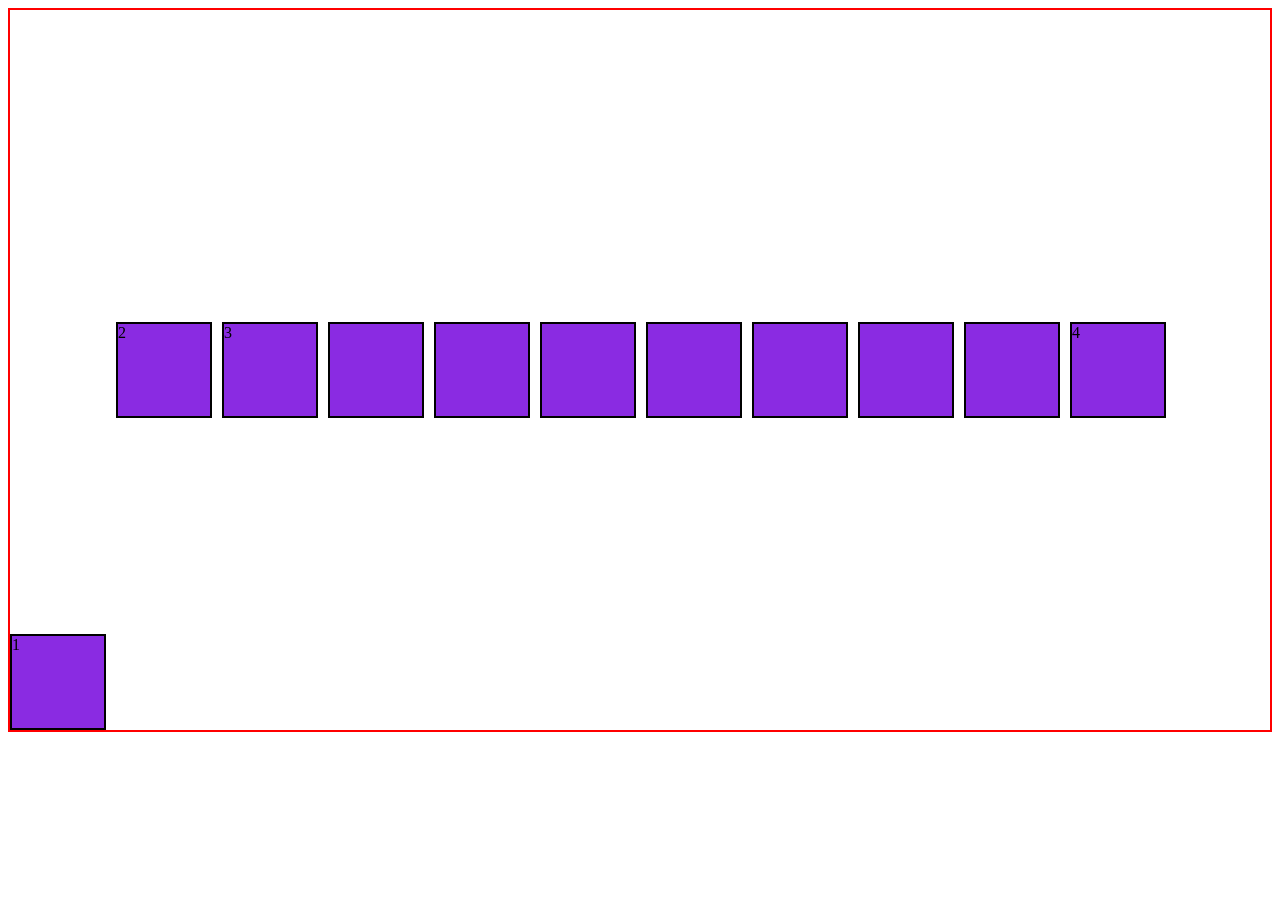
<file: aboutflex.html>
<!DOCTYPE html>
<html lang="en">

<head>
    <meta charset="UTF-8">
    <meta name="viewport" content="width=device-width, initial-scale=1.0">
    <title>CSS Flexbox</title>
    <style>
        .container {
            border: 2px solid red;
            display: flex;
            height: 80vh;
            /* justify-content: center; */
            align-items: center;
            /* flex-direction: column; */
            flex-wrap: wrap;
            /* align-content: flex-start; */
            /* there is no justify-items  in flexbox; */
            flex-flow: row wrap;
            /* gap: 30px; 
            row-gap: 40px;
            column-gap: 10px; */
            gap: 40px 10px;

        }

        .item {  
            /* flex-grow: 1; */
            height: 92px;
            width: 92px;
            border: 2px solid black;
            /* margin: 4px; */
            background-color: blueviolet;
        }

        .order-1{
            order: 1;
        }
        .order-2{
            order: 2;
        }
        .order-3{
            order: 3;
        }

        .item1{  
            /* flex-grow: 2; */
            /* flex-shrink: 2; */
            align-self: flex-end;
        }
    </style>
</head>

<body>

    <main>
        <div class="container">
            <div class="item item1">1</div>
            <div class="item">2</div>
            <div class="item">3</div>
            <div class="item order-1">4</div>
            <div class="item"></div>
            <div class="item"></div>
            <div class="item"></div>
            <div class="item"></div>
            <div class="item"></div>
            <div class="item"></div>
            <div class="item"></div>
            
         
        </div>
    </main>

</body>

</html>
</file>
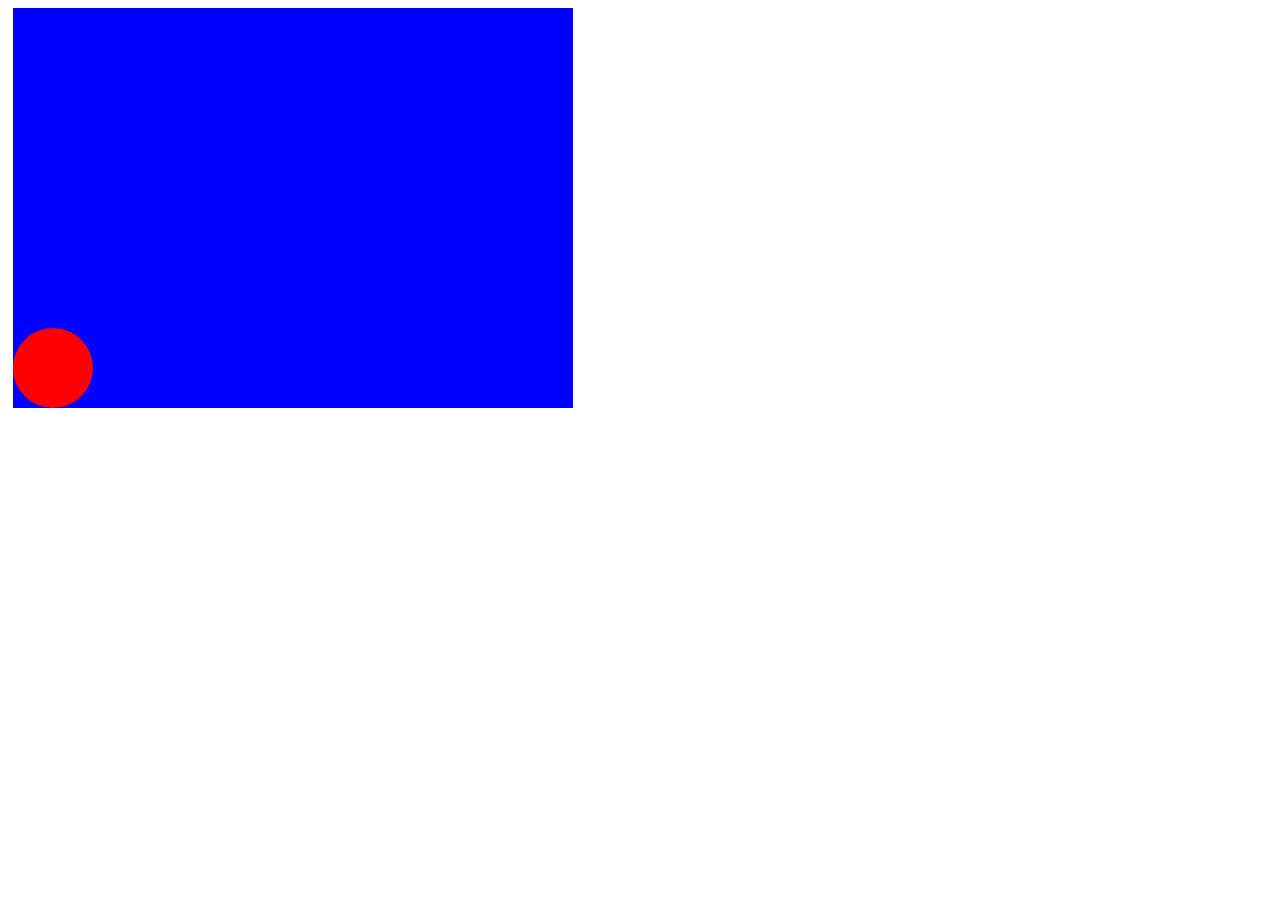
<file: bounceAnimation.html>
<!DOCTYPE html>
<html lang="en">
<head>
    <meta charset="UTF-8">
    <meta name="viewport" content="width=device-width, initial-scale=1.0">
    <title>Bounce Animation</title>
    <style>
        .box1{
            background-color: blue;
            margin: 5px;
            position: relative;
            height:400px;
            width:560px;
           
             
        }
        .box2{
            background-color: red;
            position: absolute;
            bottom: 0;
            width: 80px;
            height:80px;
            left:0;
            bottom:0;
            border-radius: 69px;
             animation:moveX 3s linear infinite alternate ,moveY 1s ease-in-out infinite alternate;
           

        }
       @keyframes moveX {
        from{
            left:0;
        }
        to{
            left:100%;
        }
        
       }
        @keyframes moveY {
        from{
            bottom:0;
        }
        to{
            bottom:100%;
        }
        
       }
        
    </style>
</head>
<body>
    <div class="box1">
        <div class="box2"></div>
    </div>
</body>
</html>
</file>
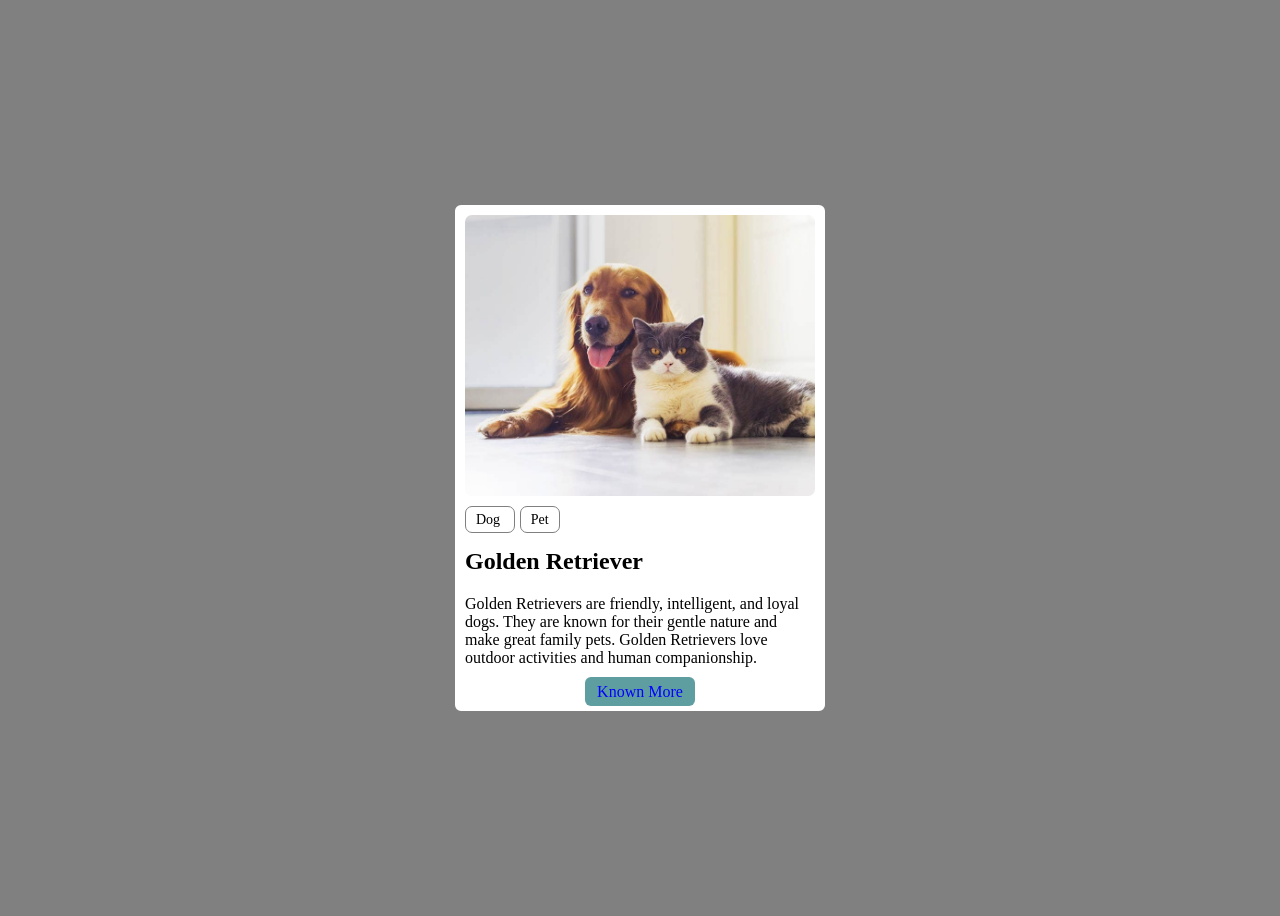
<file: card.html>
<!DOCTYPE html>
<html lang="en">
<head>
    <meta charset="UTF-8">
    <meta name="viewport" content="width=device-width, initial-scale=1.0">
    <title>Design a card</title>
    <style>
        body{
            background-color: gray;
            display: flex;
            justify-content: center;
            align-items: center;
            height:100vh;
        }
          .box1{
            

            width:350px;
            background-color: white;
            border-radius: 8px;
            border:2px solid grey;
            padding:10px;

          }
          .box2 img{
           width:100%;
            border-radius: 7px;
            
          }
          .box3{
            margin-top:10px;
          }

          .box3 span{
            border:1px solid grey;
        
            margin-right:5px;
            padding: 5px 10px;
            border-radius: 7px;
            font-size:14px;
            
          }

          .box4{
            
            margin-top:10px;
            
          }
          

          
          .box5{
            margin-top:15px;
            text-align:center;
          }

           .box5 span{
            padding :6px 12px;
             color:blue;
            background-color: cadetblue;
            border-radius: 6px;
           }
           
    </style>
</head>
<body>
    <div class="box1">
        <div class="box2">
            <img src="dog.image.jpg" width="344px"alt="dog photo">
        </div>
        <div class="box3">
            <span>
                   Dog
            </span>
             <span>
                 Pet
            </span>
        </div>
        <div class="box4">
          <h2>
      Golden Retriever
        </h2>
        <p>
         Golden Retrievers are friendly, intelligent, and loyal dogs. 
          They are known for their gentle nature and make great family pets.
          Golden Retrievers love outdoor activities and human companionship.
        </p>
        </div>
        
        <div class="box5">
            <span>Known More</span>
        </div>
    </div>
</body>
</html>
</file>
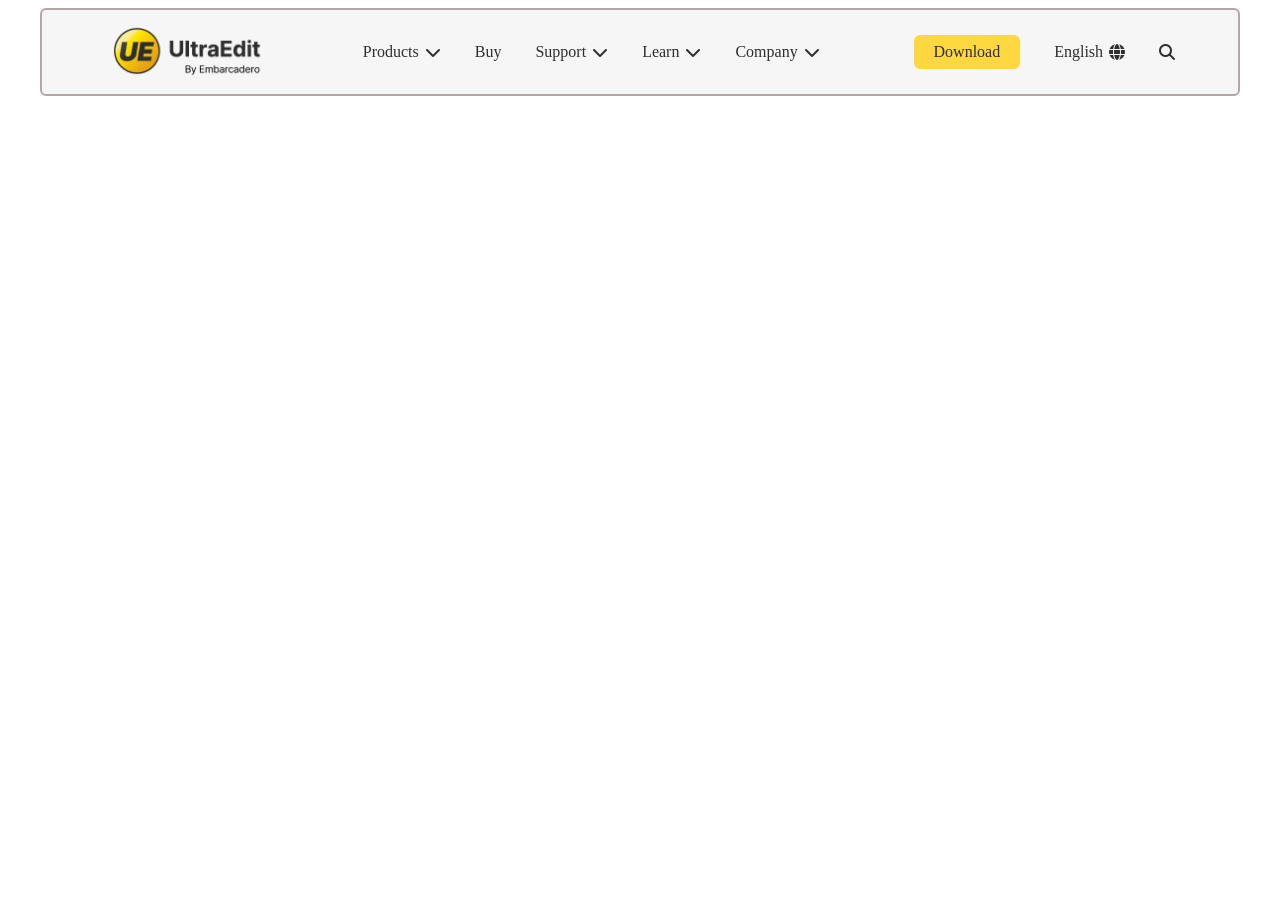
<file: flex.html>
<!DOCTYPE html>
<html lang="en">
<head>
    <meta charset="UTF-8">
    <meta name="viewport" content="width=device-width, initial-scale=1.0">
    <title>Navbar by using  flexbox</title>
    <link rel="stylesheet" href="https://cdnjs.cloudflare.com/ajax/libs/font-awesome/6.5.1/css/all.min.css">

    <style>
           nav{
            color: #2e2e2e;
            background-color: #f6f6f6;
            margin:0px 32px;
            padding:8px 16px;
            border:2px solid #b3a6a6;
            border-radius: 6px;
           }
        
        .logo img{
              width:164px;
        }
        nav{
            display: flex;
                justify-content: space-around;
                align-items: center;
        }
        .right ul, .end ul{
            display: flex;
            gap:34px;
            align-items: center;
            padding:0;
            margin:0;

        }
        .right ul li ,.end ul li{
            display: flex;
            align-items: center;
            gap:6px;
            list-style: none;

        }
        
        
        
        .end ul .first-child{
            background-color: #ffd741;
            border-radius: 6px;
            padding: 8px 20px;
        }
    </style>
</head>
<body>
    <header>
        <nav>
            <div class="logo">
                <img src="UE_Site-Logo.png">
            </div>
            <div class="right">
                <ul>
                    <li>Products <i class="fa-solid fa-chevron-down"></i></li>
                    <li>Buy</li>
                    <li>Support <i class="fa-solid fa-chevron-down"></i></li>
                    <li>Learn <i class="fa-solid fa-chevron-down"></i></li>
                    <li>Company <i class="fa-solid fa-chevron-down"></i></li>
                </ul>
            </div>
            <div class="end">
                <ul>
                   <li class="first-child" >Download</li>
                <li>English <i class="fa-solid fa-globe"></i></li>
                <li> <i class="fa-solid fa-magnifying-glass"></i></li>
                </ul>
                
            </div>
        </nav>
    </header>
</body>
</html>
</file>
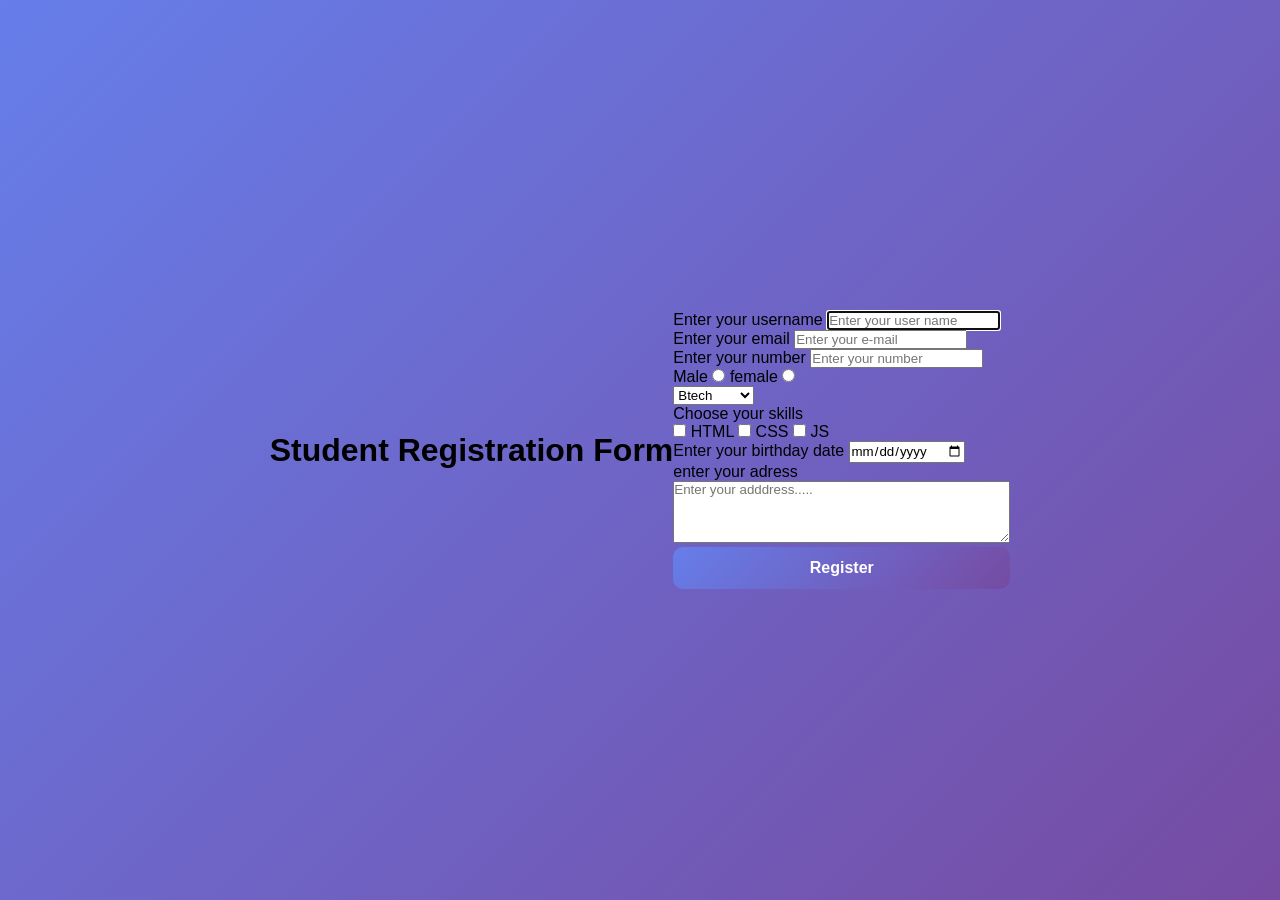
<file: forms.html>
<!DOCTYPE html>
<html lang="en">
<head>
    <meta charset="UTF-8">
    <meta name="viewport" content="width=device-width, initial-scale=1.0">
    <title>About Students</title>
    <link rel="stylesheet" href="formsstyling.css">

</head>
<body>
    <h1>Student Registration Form</h1>
    <form method="post">
        <div>
            <label for="username">Enter your username</label>
    <input type="text" id="username" name="user_name" placeholder="Enter your user name" autofocus>
    
        </div>
        <div>
             <label for="user_email">Enter your email</label>
    <input type="email" id="user_email" name="email" placeholder="Enter your e-mail">
        </div>
        <div>
          <label for="user_number">Enter your number</label>
    <input type="number" id="user_number" name="number" placeholder="Enter your number">
        </div>
        <div>
            <label for="male">Male</label>
            <input type="radio" id="male" name="gender" value="male">
            <label for="female">female</label>
            <input type="radio" id="female" name="gender" value="female">
        </div>
        <div>
            <select name="course">
                <option value="B.tech">Btech</option>
                <option value="B-pharma">B-pharma</option>
                <option value="MCA">MCA</option>
            </select>
        </div>
       <p>Choose your skills</p>
         <div class="skills">
         <label><input type="checkbox" name="skills" value="HTML"> HTML</label>
         <label><input type="checkbox" name="skills" value="CSS"> CSS</label>
         <label><input type="checkbox" name="skills" value="JS"> JS</label>
      </div>
        <div>
            <label for="birthday_date">Enter your birthday date</label>
            <input type="date" id="birthday_date" name="date" >
        </div>
        <div>
            <label for="comment">enter your adress</label>
            <br>
            <textarea id="comment" name="address" rows="4" cols="40" placeholder="Enter your adddress....."></textarea>
        </div>
        <div>
            <button type="submit">Register</button>
        </div>
        </form>
    
</body>

</html>
</file>
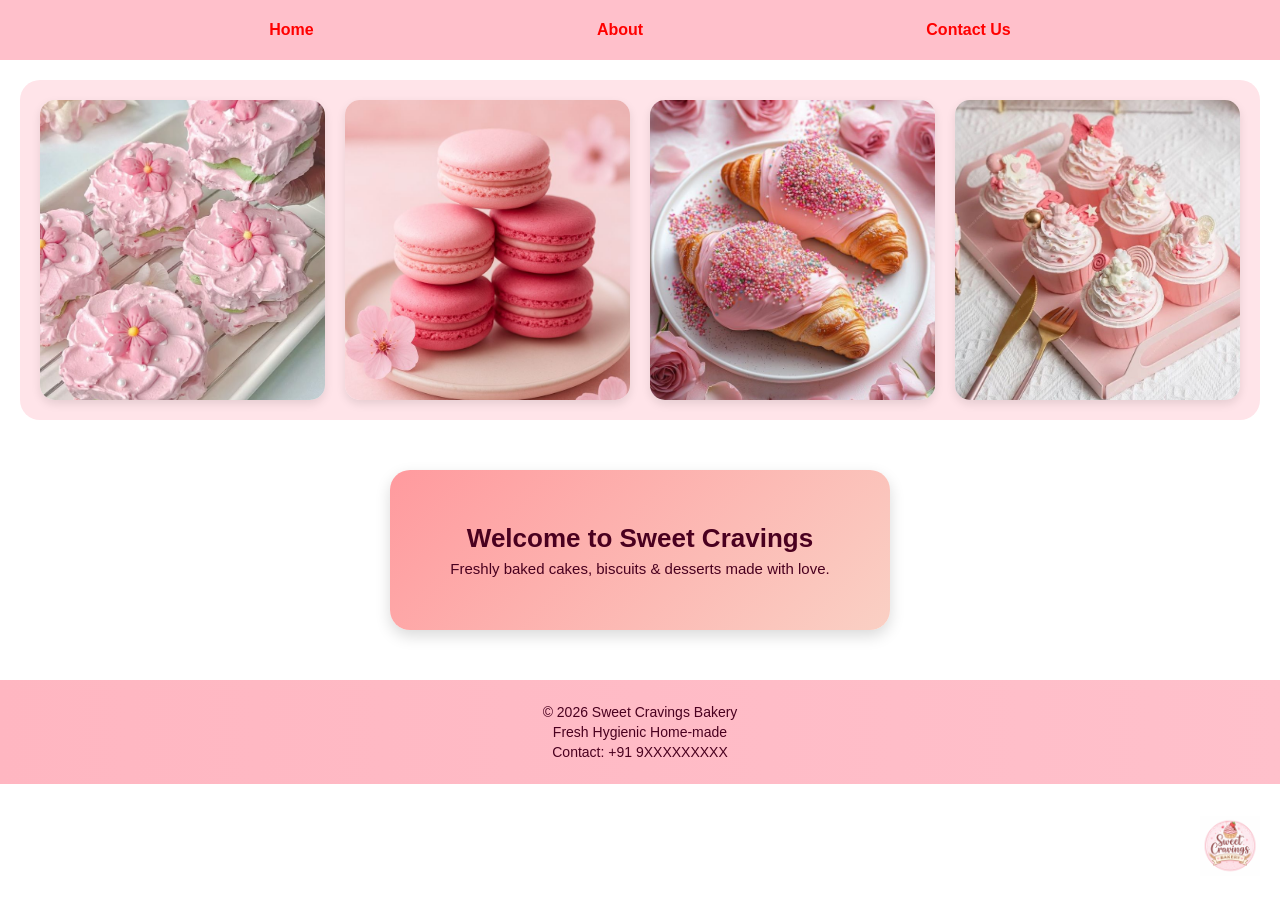
<file: layout.html>
<!DOCTYPE html>
<html lang="en">
<head>
    <meta charset="UTF-8">
    <meta name="viewport" content="width=device-width, initial-scale=1.0">
    <title>Simple Layout Design</title>
    <link rel="stylesheet" href="layout.css">
</head>
<body>
    <div class="main">
        <div class="nav">
        <nav>
            <ul>
                <li>Home</li>
                <li>About</li>
                <li>Contact Us</li>
            </ul>
        </nav>
    </div>
    <div class="parent">
        <div class="child">
            <img src="cake2.jpg" alt="" height="250" width="250">
        </div>
        <div class="child">
            <img src="biscuit.jpg" alt="" height="250" width="250">
        </div>
        <div class="child"> 
            <img src="waffle.jpg" alt="" height="250" width="250">
        </div>
        <div class="child"> 
            <img src="cupcake2.jpg" alt="" height="250" width="250">
        </div>

    </div>
    <div class="shop">
        <h2>Welcome to Sweet Cravings</h2>
        <p>Freshly baked cakes, biscuits & desserts made with love.</p>
    </div>
    <div class="logo">
       <img src="logo 3.png" alt="" height="" width="">
    </div>
    </div>
    
    <div class="footer">
          <p>© 2026 Sweet Cravings Bakery</p>
    <p>Fresh  Hygienic  Home-made</p>
    <p>Contact: +91 9XXXXXXXXX</p>
    </div>
</body>
</html>
</file>
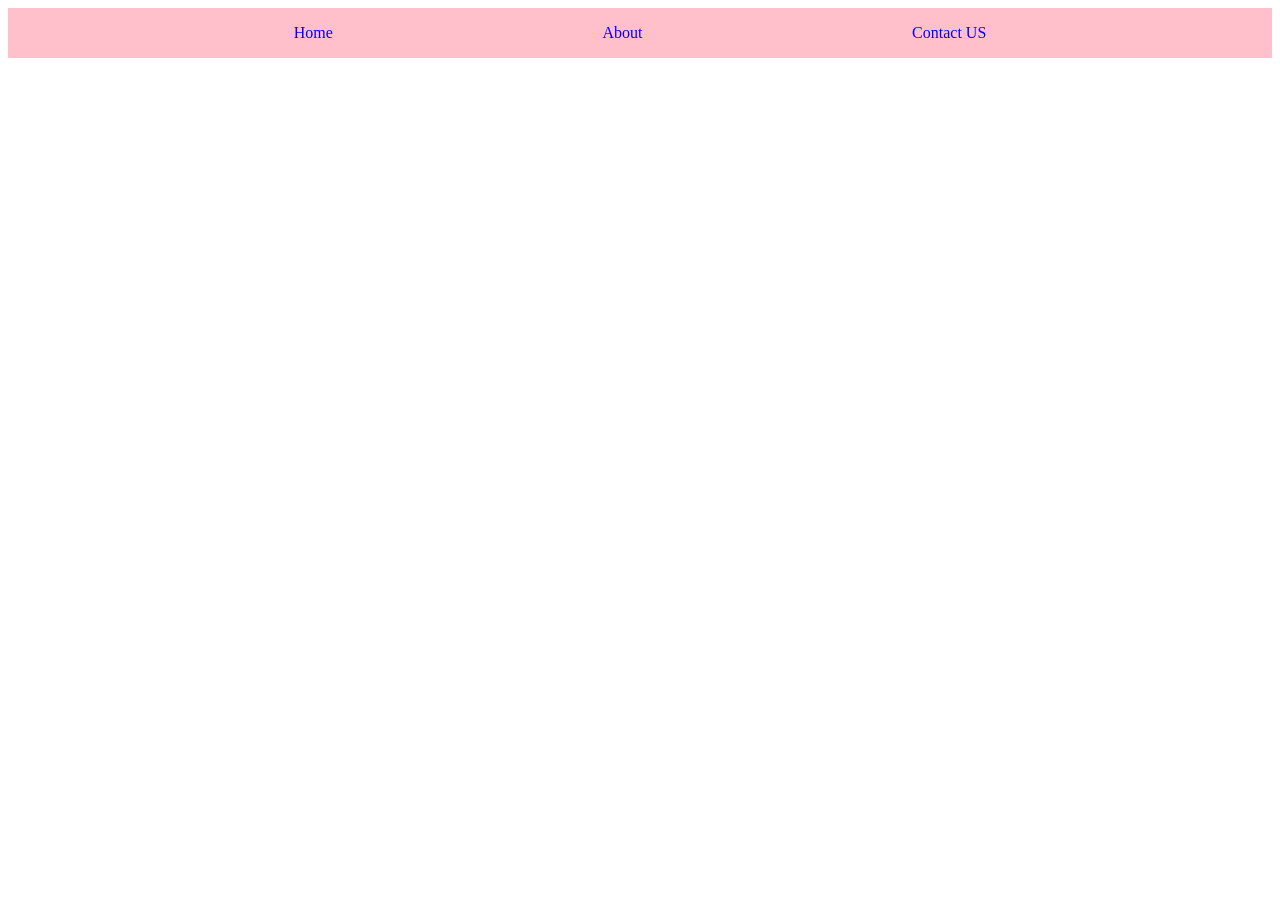
<file: multicolorNavbar.html>
<!DOCTYPE html>
<html lang="en">
<head>
    <meta charset="UTF-8">
    <meta name="viewport" content="width=device-width, initial-scale=1.0">
    <title>MULTI_COLOR NAVBAR</title>
    <style>
     :root{
        --color:pink;
        --seccolor:blue;
     }
    
    .nav {
    background-color: var(--color);
    color: var(--seccolor);
    height: 50px;
}

.nav ul {
    display: flex;
    justify-content: space-evenly;
    align-items: center;
    list-style: none;
    height: 100%;
    margin: 0;
    padding: 16px;
}

.nav ul li {
    cursor: pointer;
    transition: all 0.3s ease; 
}

.nav ul li:hover {
    color: white;
    background-color: black;
    padding: 5px 12px;
    border-radius: 5px;
}
</style>

</head>
<body>
    <div class="nav">
        <nav>
            <ul>
                <li>Home</li>
                <li>About</li>
                <li>Contact US</li>
            </ul>
        </nav>
    </div>
</body>
</html>
</file>
<file: formsstyling.css>
* {
    margin: 0;
    padding: 0;
    box-sizing: border-box;
    font-family: "Poppins", sans-serif;
}

body {
    min-height: 100vh;
    background: linear-gradient(135deg, #667eea, #764ba2);
    display: flex;
    justify-content: center;
    align-items: center;
}

.container {
    background: #fff;
    width: 420px;
    padding: 30px;
    border-radius: 15px;
    box-shadow: 0 15px 40px rgba(0,0,0,0.25);
}

.container h1 {
    text-align: center;
    margin-bottom: 25px;
    color: #333;
}

.input-box {
    margin-bottom: 15px;
}

.input-box label {
    display: block;
    margin-bottom: 6px;
    font-weight: 500;
    color: #444;
}

.input-box input,
.input-box select,
.input-box textarea {
    width: 100%;
    padding: 10px;
    border-radius: 8px;
    border: 1px solid #ccc;
    outline: none;
    transition: 0.3s;
}

.input-box input:focus,
.input-box select:focus,
.input-box textarea:focus {
    border-color: #667eea;
    box-shadow: 0 0 5px rgba(102,126,234,0.5);
}

.radio-group,
.checkbox-group {
    display: flex;
    gap: 15px;
}

.radio-group label,
.checkbox-group label {
    font-size: 14px;
    cursor: pointer;
}

button {
    width: 100%;
    padding: 12px;
    border: none;
    border-radius: 10px;
    background: linear-gradient(135deg, #667eea, #764ba2);
    color: white;
    font-size: 16px;
    font-weight: 600;
    cursor: pointer;
    transition: 0.3s;
}

button:hover {
    transform: translateY(-2px);
    box-shadow: 0 8px 20px rgba(0,0,0,0.3);
}
</file>
<file: layout.css>
*{
    margin: 0;
    font-family: Arial;
    box-sizing: border-box;
  }
.nav{
    top:0;
    z-index:100;
    background-color: pink;
    color: red;
    position:sticky;
    height:60px;
}

      
.nav ul{
    height:60px;
    padding: 0;
    list-style: none;
    display:flex;
    justify-content: space-evenly;
    align-items: center;

    }
.nav ul li:hover{
    background-color: #dc6b7c; 
    color: white;           
}
.nav ul li{
    cursor: pointer;
    font-weight: bold;
    padding: 8px 14px;
    border-radius: 20px;
    transition: all 0.3s ease;
}

.parent{
    margin: 20px;
    padding: 20px;
    display: flex;
    gap:20px;
    justify-content: center;
    background-color: #ffe4e9; 
    border-radius: 20px;
}

.child{
    display: flex;
    justify-content: center;
    align-items: center;
    height:300px;
    width:300px;
    background-color: #fff0f5; 
    border-radius: 15px;
    box-shadow: 0 4px 10px rgba(0,0,0,0.1);
}

.child img{
    width: 100%;
    height: 100%;
    object-fit: cover;
    border-radius: 15px;
}

         
.shop{
    margin: 50px auto;
    padding: 20px;
    width: 500px;
    height: 160px;

    border-radius: 20px;
    display: flex;
    flex-direction: column;
    justify-content: center;
    align-items: center;

    background: linear-gradient(135deg, #ff9a9e, #fad0c4);
    color: #4a001f;
    text-align: center;

    box-shadow: 0 6px 15px rgba(0,0,0,0.15);
}
.shop h2{
    font-size: 26px;
}

.shop p{
    font-size: 15px;
    margin-top: 6px;
}


.logo{
            position: fixed;
            right:20px;
            bottom:20px;
            z-index:200;
        }
.logo img{
            width:60px;
            height:auto;
            cursor: pointer;
        }
.footer{
    background: linear-gradient(to right, #ffb6c1, #ffc0cb);
    color: #4a001f;
    padding: 20px;
    text-align: center;
    font-size: 14px;
}
.footer p{
    margin: 4px 0;
}
</file>
